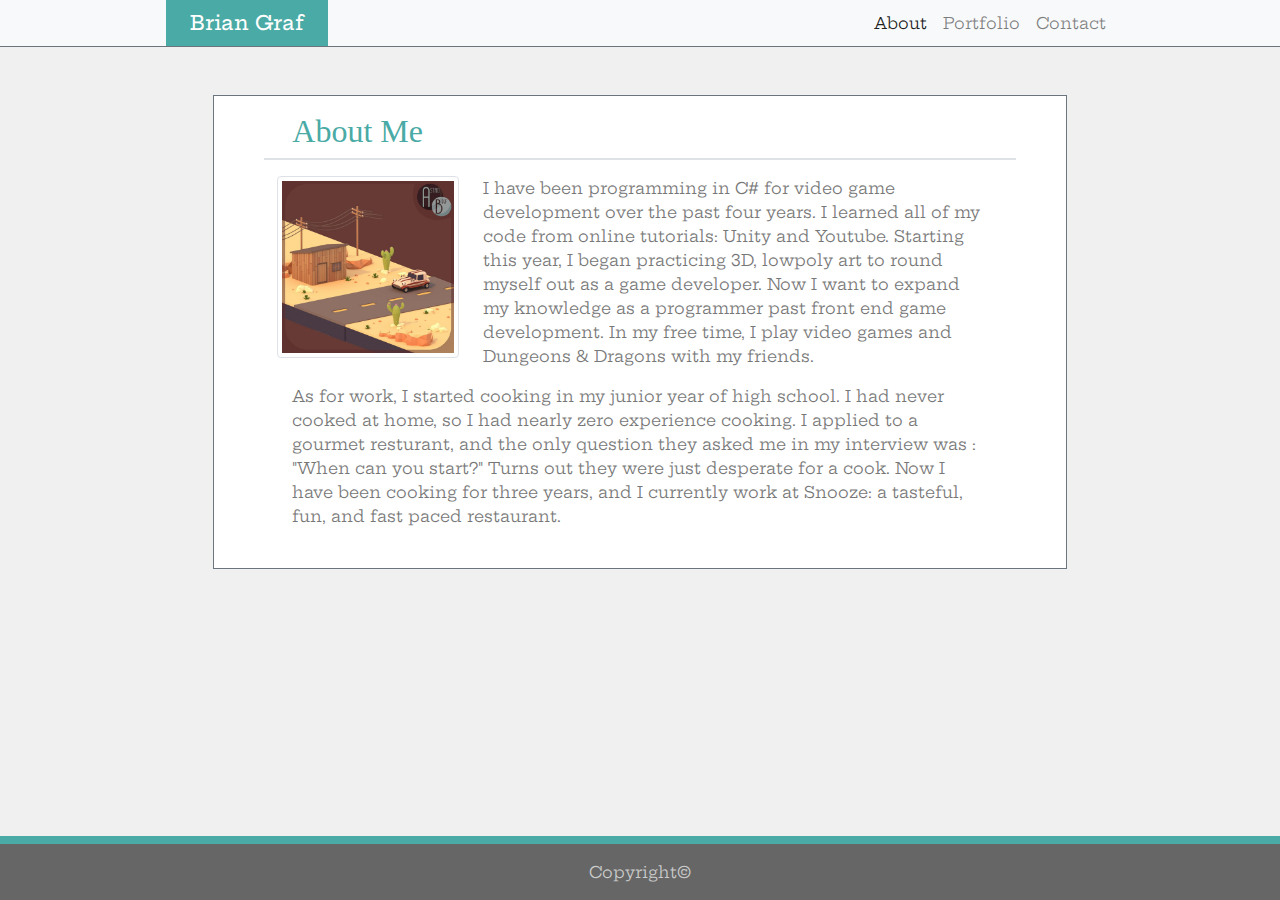
<file: index.html>
<!DOCTYPE html>
<html lang="en">

<head>
    <meta charset="UTF-8">
    <!-- Below; allows screens to scale based on device size -->
    <meta name="viewport" content="width=device-width, initial-scale=1.0">
    <meta http-equiv="X-UA-Compatible" content="ie=edge">
    <title>About Me</title>

    <!-- Below, link to Twitter Bootstrap: allows me to use their CSS library -->
    <div id="head-bootstrap">

        <link rel="stylesheet" href="https://stackpath.bootstrapcdn.com/bootstrap/4.3.1/css/bootstrap.min.css"
            integrity="sha384-ggOyR0iXCbMQv3Xipma34MD+dH/1fQ784/j6cY/iJTQUOhcWr7x9JvoRxT2MZw1T" crossorigin="anonymous">

        <script src="https://code.jquery.com/jquery-3.3.1.slim.min.js"
            integrity="sha384-q8i/X+965DzO0rT7abK41JStQIAqVgRVzpbzo5smXKp4YfRvH+8abtTE1Pi6jizo"
            crossorigin="anonymous"></script>
        <script src="https://cdnjs.cloudflare.com/ajax/libs/popper.js/1.14.7/umd/popper.min.js"
            integrity="sha384-UO2eT0CpHqdSJQ6hJty5KVphtPhzWj9WO1clHTMGa3JDZwrnQq4sF86dIHNDz0W1"
            crossorigin="anonymous"></script>
        <script src="https://stackpath.bootstrapcdn.com/bootstrap/4.3.1/js/bootstrap.min.js"
            integrity="sha384-JjSmVgyd0p3pXB1rRibZUAYoIIy6OrQ6VrjIEaFf/nJGzIxFDsf4x0xIM+B07jRM"
            crossorigin="anonymous"></script>

    </div>

    <!-- Below; link to my personal CSS file. This is placed after Bootstrap to allow me to overwrite Bootstrap--->
    <link rel="stylesheet" href="assets/css/style.css">


    <!-- Below; this will temporarily download specific fonts from Google Fonts to be used on this webpage.  This does NOT carry over to other pages on our site -->
    <link href="https://fonts.googleapis.com/css?family=Hepta+Slab|Roboto&display=swap" rel="stylesheet">
</head>

<body>

    <!-- Navbar Section -->
    <!-- Below, navbar decleration.  Several classes used for customization: text color, bg color, padding-Y size, bottom border, bottom border color-->
    <nav class="navbar navbar-expand-lg navbar-light bg-light py-0 border-bottom border-secondary">

        <!-- Below; container decleration: holds navbar contents.  I do this to prevent the contents of the navbar from stretching across the entire width of the screen.  With 'px-5' I am padding the X-axis for 3 times the '$spacing' value defined by Bootstrap -->
        <div class="container px-5">

            <!-- Below; define a button for the navbar, with 'mr-auto' and 'mt-auto' to justify the button to the left and bottom, respectively.  The span creates the icon for the toggler. -->
            <button class="navbar-toggler mr-auto mt-auto" type="button" data-toggle="collapse"
                data-target="#navbarSupportedContent" aria-controls="navbarSupportedContent" aria-expanded="false"
                aria-label="Toggle navigation">
                <span class="navbar-toggler-icon"></span>
            </button>

            <!-- Below; created a 'brand' which is a sort of header (h1).  Added classes to change margin, color, bg, padding -->
            <p class="navbar-brand my-0 h1 ml-md-5 bg-teal text-white px-4 py-2"> Brian Graf</p>

            <!-- Below; create a Div which can Collapse.  Everything within this Div will collapse into the button defined above.  This is done through 'data-target', defined in the button.  The 'data-target' is set to the 'id' of the below Div. -->
            <div class="collapse navbar-collapse" id="navbarSupportedContent">

                <!-- Below; creates a list.  Classes: defines it as a navbar element; changes the margins -->
                <ul class="navbar-nav ml-auto mr-5">

                    <!-- Below; defines a list element within the nav-bar.  Set active, since this is the page we are on -->
                    <li class="nav-item active">

                        <!-- Below; defines a link to the index.html page (the page we are on now) -->
                        <a href="index.html" class="nav-link">About <span class="sr-only">(current)</span></a>

                    </li>

                    <li class="nav-item">

                        <a href="portfolio.html" class="nav-link">Portfolio <span class="sr-only">(current)</span></a>

                    </li>

                    <li class="nav-item">

                        <a href="contact.html" class="nav-link">Contact <span class="sr-only">(current)</span></a>

                    </li>

                </ul>

            </div>

        </div>
    </nav>
    <!-- End of Navbar -->

    <!-- ~~ -->

    <!-- About Me Section -->
    <!-- Below; defines a container with a column length of 8 on large devices, and 11 on XS devices or larger.  We do this so there is more horizontal space on smaller devices.  We use a container so that the elements within the container do not take up the entire width of our page.  We can also customize the BG of this section: other classes used to change border color and bg color -->
    <div class="container col-lg-8 col-xs-11 mt-5 border border-secondary bg-white">

        <!-- AboutMe - Row 1 -->
        <!-- Below; define a row with margin adjustments -->
        <div class="row mt-3 mx-5">

            <!-- Row 1 : Col 1/1 -->
            <!-- Below; define a header column within the row which will automatically span all the width it is given.  Use custom class to adjust color. -->
            <h2 class="col body-header-color">

                About Me

            </h2>

        </div>

        <!-- Below; Create a divider after Row 1 and before Row 2 -->
        <div class="dropdown-divider border col-11 m-auto"></div>

        <!-- AboutMe - Row 2 -->
        <!-- Below; define 2nd row with the same margin adjustments -->
        <div class="row mt-3 mx-5">

            <!-- Below; create a container for our iamge with a different column length on XS, or >, and LG, or >, devices.  We do this so small devices allow more space for the image.  Also adjust padding. -->
            <picture class="col-xs-12 col-lg-3 p-0 pb-4 ">

                <!-- Below; link an image with classes to allow the image to scale with screen size -->
                <img src="assets/images/desert-lowpoly-art.jpg" class="img-thumbnail img-fluid">

            </picture>

            <p class="col pl-md-4">
                <!-- I have created the class for all paragraphs within the about page.  This will allow me to modify body text within the about section, without distrupting paragraph text outside of the about section. -->
                I have been programming in C# for video game development over the past four years. I learned
                all of my
                code from online tutorials: Unity and Youtube. Starting this year, I began practicing 3D, lowpoly art to
                round myself out as a game developer. Now I want to expand my knowledge as a programmer past
                front end
                game development. In my free time, I play video games and Dungeons & Dragons with my friends.
            </p>

        </div>

        <!-- AboutMe - Row 3 -->
        <!-- Below; define 3rd row with the same margin-X adjustments, but different bottom adjustments, since this is the last row. -->
        <div class="row mt-0 mb-4 mx-5">


            <p class = "col">
                <!-- PROBLEM : I wanted to code this paragraph such that it would always begin after the about-desert_img.  However, I could not find a way to do this.  My 'solution' was to modify the image and font-size so that this paragraph begins after the image. -->

                As for work, I started cooking in my junior year of high school. I had never cooked at home, so I had
                nearly zero experience cooking. I applied to a gourmet resturant, and the only question they asked me in
                my interview was : "When can you start?" Turns out they were just desperate for a cook. Now I have been
                cooking for three years, and I currently work at Snooze: a tasteful, fun, and fast paced restaurant.

            </p>


        </div>

    </div>
    <!-- End of About Section -->

    <!-- ~~ -->

    <!-- Start of Footer Section -->
    <!-- Below; Define a footer with a fixed position at the bottom of the screen.  This allows the footer to be a sticky footer, by fixing the section to the bottom of the user's viewport.  Also change bg color and padding.  Padding changed to stretch footer across entire width -->
    <footer class="position-fixed fixed-bottom bg-grey p-0">

        <!-- Below; define a row which will be used as a thick border (Bootstrap does not allow Border width change).  Use margin-bottom-auto to adjust this element to the top of our footer-container.  Change bg-color, and adjust padding for thickness. -->
        <div class="row mx-auto p-0 bg-teal mb-auto py-1">

            <!-- Empty; this only provides color -->

        </div>

        <!-- Below, define a row which will hold our placeholder copyright.  Given text-color, padding for thickness, col-12 for centering, and margin for spacing -->
        <div class="row text-CCC row py-3 m-0 col-12">
            <span class="m-auto">Copyright&copy;</span>
        </div>
    </footer>
    <!-- End of footer -->

</body>

</html>
</file>
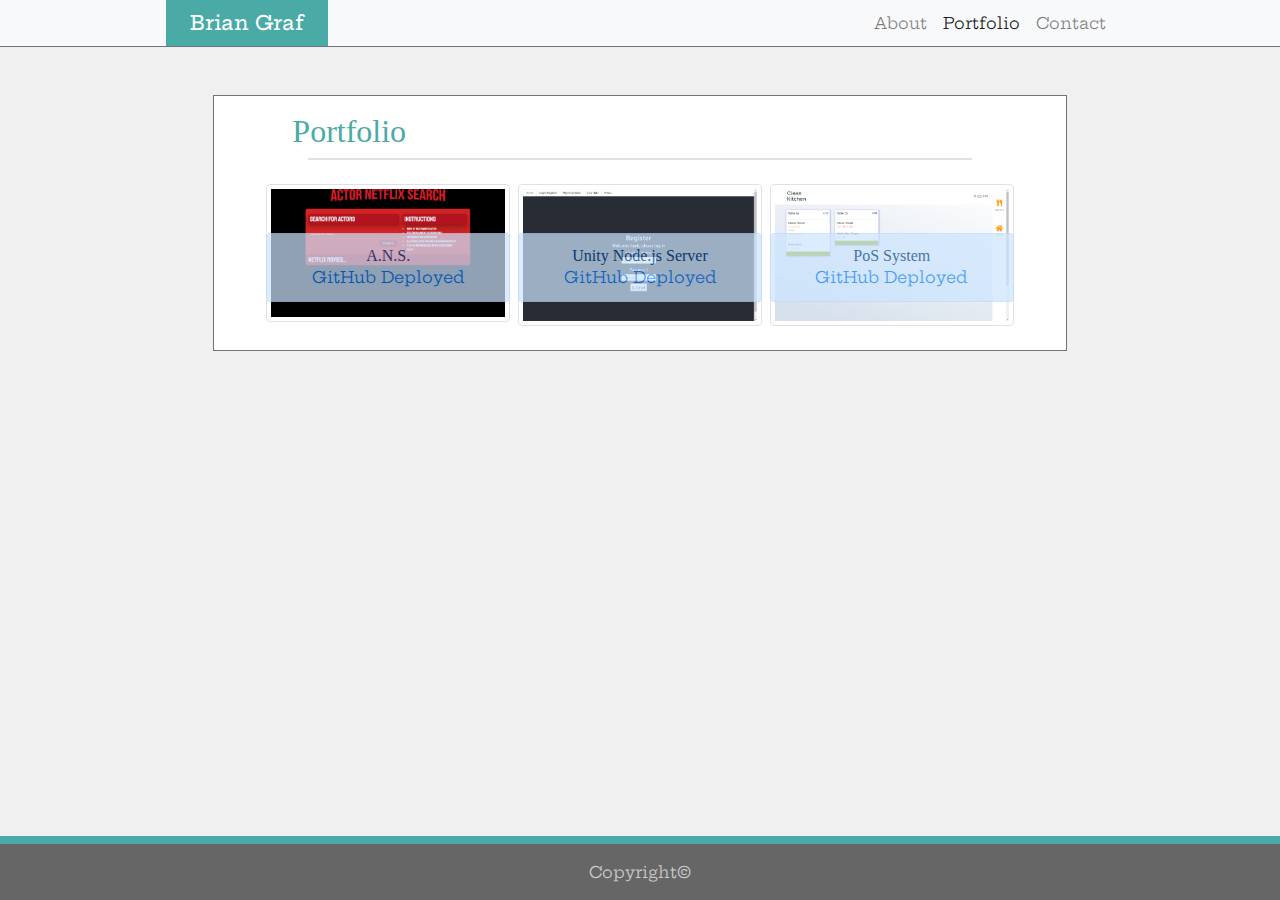
<file: portfolio.html>
<!DOCTYPE html>
<html lang="en">

<head>
    <meta charset="UTF-8">
    <!-- Below; allows screens to scale based on device size -->
    <meta name="viewport" content="width=device-width, initial-scale=1.0">
    <meta http-equiv="X-UA-Compatible" content="ie=edge">
    <title>Portfolio</title>

    <!-- Below, link to Twitter Bootstrap: allows me to use their CSS library -->
    <div id="head-bootstrap">

        <link rel="stylesheet" href="https://stackpath.bootstrapcdn.com/bootstrap/4.3.1/css/bootstrap.min.css"
            integrity="sha384-ggOyR0iXCbMQv3Xipma34MD+dH/1fQ784/j6cY/iJTQUOhcWr7x9JvoRxT2MZw1T" crossorigin="anonymous">

        <script src="https://code.jquery.com/jquery-3.3.1.slim.min.js"
            integrity="sha384-q8i/X+965DzO0rT7abK41JStQIAqVgRVzpbzo5smXKp4YfRvH+8abtTE1Pi6jizo"
            crossorigin="anonymous"></script>
        <script src="https://cdnjs.cloudflare.com/ajax/libs/popper.js/1.14.7/umd/popper.min.js"
            integrity="sha384-UO2eT0CpHqdSJQ6hJty5KVphtPhzWj9WO1clHTMGa3JDZwrnQq4sF86dIHNDz0W1"
            crossorigin="anonymous"></script>
        <script src="https://stackpath.bootstrapcdn.com/bootstrap/4.3.1/js/bootstrap.min.js"
            integrity="sha384-JjSmVgyd0p3pXB1rRibZUAYoIIy6OrQ6VrjIEaFf/nJGzIxFDsf4x0xIM+B07jRM"
            crossorigin="anonymous"></script>

    </div>

    <!-- Below; link to my personal CSS file. This is placed after Bootstrap to allow me to overwrite Bootstrap--->
    <link rel="stylesheet" href="assets/css/style.css">


    <!-- Below; this will temporarily download specific fonts from Google Fonts to be used on this webpage.  This does NOT carry over to other pages on our site -->
    <link href="https://fonts.googleapis.com/css?family=Hepta+Slab|Roboto&display=swap" rel="stylesheet">
</head>


<body>


    <!-- Navbar Section -->
    <!-- Below, navbar decleration.  Several classes used for customization: text color, bg color, padding-Y size, bottom border, bottom border color-->
    <nav class="navbar navbar-expand-lg navbar-light bg-light py-0 border-bottom border-secondary">

        <!-- Below; container decleration: holds navbar contents.  I do this to prevent the contents of the navbar from stretching across the entire width of the screen.  With 'px-5' I am padding the X-axis for 3 times the '$spacing' value defined by Bootstrap -->
        <div class="container px-5">

            <!-- Below; define a button for the navbar, with 'mr-auto' and 'mt-auto' to justify the button to the left and bottom, respectively.  The span creates the icon for the toggler. -->
            <button class="navbar-toggler mr-auto mt-auto" type="button" data-toggle="collapse"
                data-target="#navbarSupportedContent" aria-controls="navbarSupportedContent" aria-expanded="false"
                aria-label="Toggle navigation">
                <span class="navbar-toggler-icon"></span>
            </button>

            <!-- Below; created a 'brand' which is a sort of header (h1).  Added classes to change margin, color, bg, padding -->
            <p class="navbar-brand my-0 h1 ml-md-5 bg-teal text-white px-4 py-2"> Brian Graf</p>

            <!-- Below; create a Div which can Collapse.  Everything within this Div will collapse into the button defined above.  This is done through 'data-target', defined in the button.  The 'data-target' is set to the 'id' of the below Div. -->
            <div class="collapse navbar-collapse" id="navbarSupportedContent">

                <!-- Below; creates a list.  Classes: defines it as a navbar element; changes the margins -->
                <ul class="navbar-nav ml-auto mr-5">

                    <li class="nav-item">

                        <a href="index.html" class="nav-link">About <span class="sr-only">(current)</span></a>

                    </li>

                    <!-- Below; defines a list element within the nav-bar.  Set active, since this is the page we are on -->
                    <li class="nav-item active">

                        <!-- Below; defines a link to the index.html page (the page we are on now) -->
                        <a href="portfolio.html" class="nav-link">Portfolio <span class="sr-only">(current)</span></a>

                    </li>

                    <li class="nav-item">

                        <a href="contact.html" class="nav-link">Contact <span class="sr-only">(current)</span></a>

                    </li>

                </ul>

            </div>

        </div>
    </nav>
    <!-- End of Navbar -->

    <!-- ~~ -->

    <!-- Portfolio Section -->
    <!-- Below; defines a container with a column length of 8 on large devices, and 11 on XS devices or larger.  We do this so there is more horizontal space on smaller devices.  We use a container so that the elements within the container do not take up the entire width of our page.  We can also customize the BG of this section: other classes used to change border color and bg color -->
    <div class="container col-lg-8 col-xs-11 mt-5 border border-secondary bg-white">

        <!-- Portfolio - Row 1 -->
        <!-- Below; define a row with margin adjustments -->
        <div class="row mt-3 mx-5">

            <!-- Row 1 : Col 1/1 -->
            <!-- Below; define a header column within the row which will automatically span all the width it is given.  Use custom class to adjust color. -->
            <h2 class="col body-header-color">

                Portfolio

            </h2>

            <!-- Below; Create a divider after Row 1 and before Row 2 -->
            <div class="dropdown-divider border col-11 m-auto"></div>

            <!-- Portfolio - Row 2 -->
            <!-- Below; define 2nd row with no margin adjustments, since there will be images displayed -->
            <div class="row">

                <!-- Below; define a picture with different column size on different devices, to allow smaller screens to clearly see images.  Adjust margins and padding for clarity.  Position set to relative so the banner can have an absolute target.-->
                <picture class="col-xs-12 col-lg p-0 mx-1 py-4 position-relative">

                    <!-- Link the image with classes to scale the image on all devices -->
                    <img src="assets/images/screenshot.jpeg" type="image/svg+xml" class="img-thumbnail img-fluid">

                    <!-- Create an alert which expands over the image.  This is done using absolute positioning, margin adjustment, and custom CSS -->
                    <div class="alert alert-primary position-absolute fixed-bottom mb-5 gallery-name text-center"
                        role="alert">
                        <h6 class="text-center text-nowrap m-0">A.N.S.</h6>
                        <a href=https://github.com/astrobeef/ANS target="_blank">GitHub</a>
                        <a href=https://astrobeef.github.io/ANS target="_blank">Deployed</a>
                    </div>

                </picture>


                <!-- Below; define a picture with different column size on different devices, to allow smaller screens to clearly see images.  Adjust margins and padding for clarity.  Position set to relative so the banner can have an absolute target.-->
                <picture class="col-xs-12 col-lg p-0 mx-1 py-4 position-relative">

                    <!-- Link the image with classes to scale the image on all devices -->
                    <img src="assets/images/unity-game-login-screenshot.png" type="image/svg+xml" class="img-thumbnail img-fluid">

                    <!-- Create an alert which expands over the image.  This is done using absolute positioning, margin adjustment, and custom CSS -->
                    <div class="alert alert-primary position-absolute fixed-bottom mb-5 gallery-name text-center"
                        role="alert">
                        <h6 class="text-center text-nowrap m-0">Unity Node.js Server</h6>
                        <a href=https://github.com/astrobeef/Unity-Node.js-Game target="_blank">GitHub</a>
                        <a href=https://unity-node-game-server.herokuapp.com/ target="_blank">Deployed</a>
                    </div>

                </picture>

                <!-- Below; define a picture with different column size on different devices, to allow smaller screens to clearly see images.  Adjust margins and padding for clarity.  Position set to relative so the banner can have an absolute target.-->
                <picture class="col-xs-12 col-lg p-0 mx-1 py-4 position-relative">

                    <!-- Link the image with classes to scale the image on all devices -->
                    <img src="assets/images/expoScreen.png" type="image/svg+xml" class="img-thumbnail img-fluid">

                    <!-- Create an alert which expands over the image.  This is done using absolute positioning, margin adjustment, and custom CSS -->
                    <div class="alert alert-primary position-absolute fixed-bottom mb-5 gallery-name text-center"
                        role="alert">
                        <h6 class="text-center text-nowrap m-0">PoS System</h6>
                        <a href=https://github.com/astrobeef/PoS-System target="_blank">GitHub</a>
                        <a href=https://hidden-lowlands-14981.herokuapp.com/ target="_blank">Deployed</a>
                    </div>

                </picture>

            </div>

            <!-- Below; this is where I would add a new row of thumbnails -->
            <div class="row"></div>

        </div>
    </div>
    <!-- End of Portfolio Section -->

    <!-- ~~ -->

    <!-- Start of Footer Section -->
    <!-- Below; Define a footer with a fixed position at the bottom of the screen.  This allows the footer to be a sticky footer, by fixing the section to the bottom of the user's viewport.  Also change bg color and padding.  Padding changed to stretch footer across entire width -->
    <footer class="position-fixed fixed-bottom bg-grey p-0">

        <!-- Below; define a row which will be used as a thick border (Bootstrap does not allow Border width change).  Use margin-bottom-auto to adjust this element to the top of our footer-container.  Change bg-color, and adjust padding for thickness. -->
        <div class="row mx-auto p-0 bg-teal mb-auto py-1">

            <!-- Empty; this only provides color -->

        </div>

        <!-- Below, define a row which will hold our placeholder copyright.  Given text-color, padding for thickness, col-12 for centering, and margin for spacing -->
        <div class="row text-CCC row py-3 m-0 col-12">
            <span class="m-auto">Copyright&copy;</span>
        </div>
    </footer>
    <!-- End of footer -->

</body>

</html>
</file>
<file: assets/css/style.css>
body
{
    background-color: #F0F0F0;
    /* Above we set the background color of the body to #F0F0F0. This does NOT carry over to children of body*/
    color : #777;
    /* Above we set the color of the text in the body to #777777.  This DOES carry over to the children of body */
    font-family: 'Hepta Slab', sans-serif;
    /* Above we set the font-family of the body.  This DOES carry over to the children of body */
}

p
{
    color : #777;
    /* Above we set the color of the text in the body to #777777.  This DOES carry over to the children of body */
    font-family: 'Hepta Slab', sans-serif;
    /* Above we set the font-family of the body.  This DOES carry over to the children of body */
}


h1, h2, h3, h4, h5, h6
{
 
    font-family: Georgia, 'Times New Roman', Times, serif;
    /* Above we set the font-family of all headers. */   
}

.body-header-color
{
    color : #4aaaa5;
}

.ml-15
{
    margin-left : 150px;
}

.mr-15
{
    margin-right: 150px;
}

.bg-teal
{
    background-color: #4aaaa5;
}

.bg-grey
{
    background-color: #666666;
}

.text-CCC
{
    color: #cccccc;    
}

#about-desert_img
{
    height : 250px;
    width : 250px;
}

.gallery-name
{
    opacity: 0.7;
}

a:hover
{
    transition: ease-in 0.15s;

    background-color: #4aaaa5;
}
</file>
